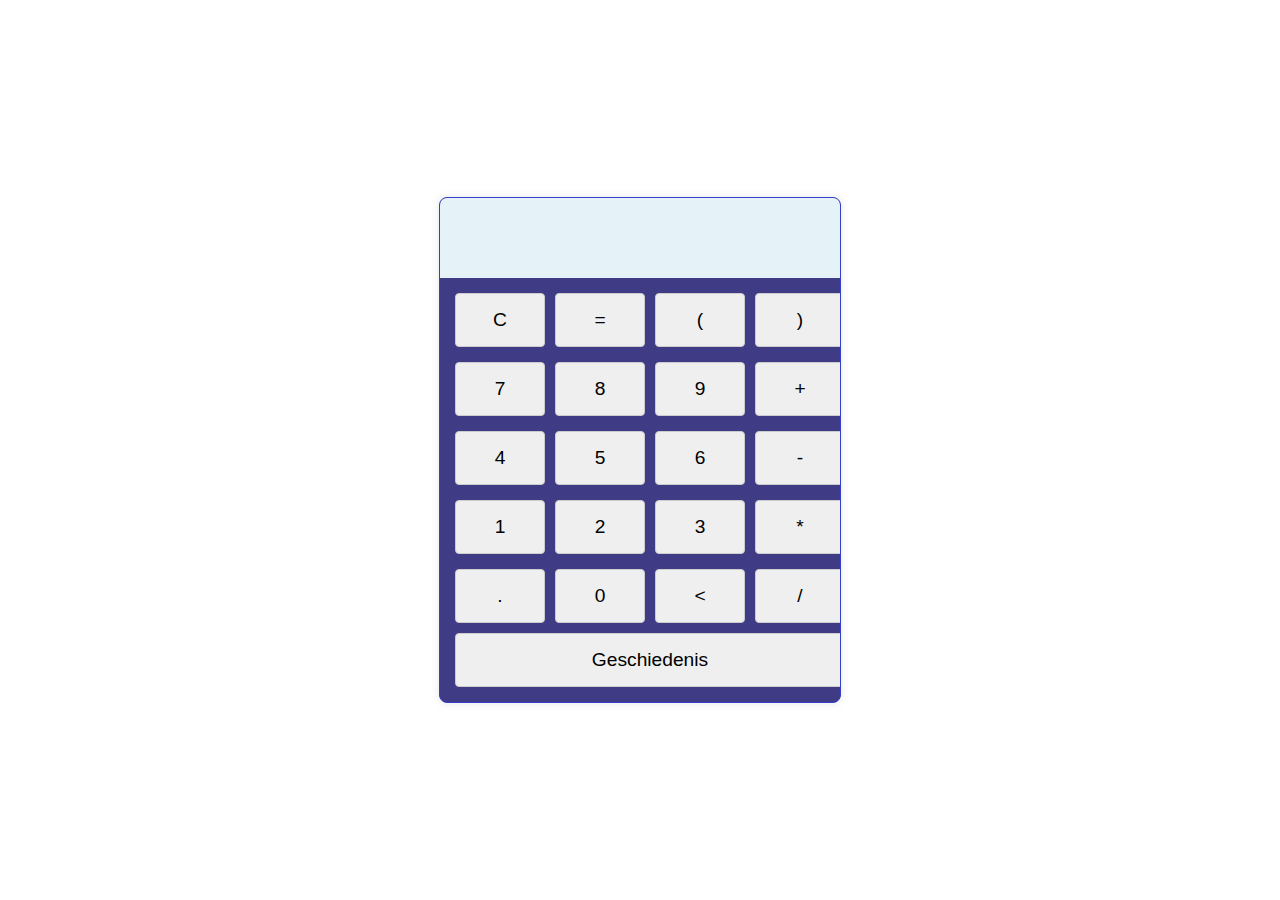
<file: js_calculator_Bryan/js_calculator_Bryan.html>
<!DOCTYPE html>
<html lang="nl">
<head>
    <meta charset="UTF-8">
    <meta name="viewport" content="width=device-width, initial-scale=1.0">
    <title>Rekenmachine</title>
    <link rel="stylesheet" href="js_calculator_bryan.css">
    <script src="js_calculator_bryan.js"></script>
</head>
<body> 
    <div id="calculator">
        <div id="screen">
            <div id="input"></div>
        </div>
        <div id="buttons">
            <div class="top-row">
                <button id="clear">C</button>
                <button id="equals">=</button>
                <button id="parenthesesOpen">(</button>
                <button id="parenthesesClose">)</button>
            </div>
            <div class="button-row">
                <button class="number">7</button>
                <button class="number">8</button>
                <button class="number">9</button>
                <button class="operator">+</button>
            </div>
            <div class="button-row">
                <button class="number">4</button>
                <button class="number">5</button>
                <button class="number">6</button>
                <button class="operator">-</button>
            </div>
            <div class="button-row">
                <button class="number">1</button>
                <button class="number">2</button>
                <button class="number">3</button>
                <button class="operator">*</button>
            </div>
            <div class="bottom-row">
                <button id="decimal">.</button>
                <button class="number">0</button>
                <button id="back"><</button>
                <button class="operator">/</button>
            </div>
            <button id="historyToggle">Geschiedenis</button>
        </div>
    </div>
    <div id="historyContainer" style="display: none;">
        <h3>Geschiedenis</h3>
        <ul id="historyList"></ul>
    </div>
</body>
</html>
</file>
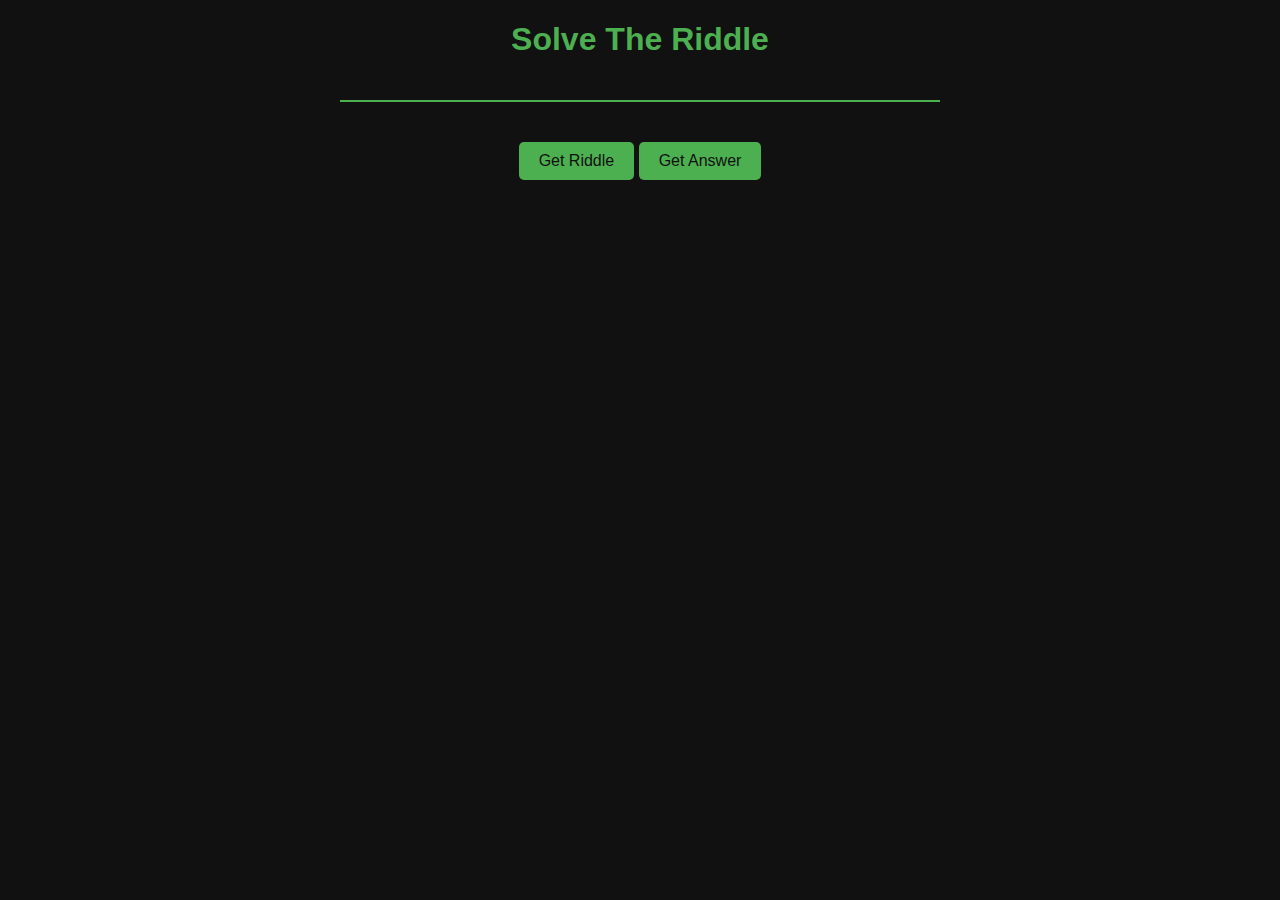
<file: raadsels/riddler.html>
<!DOCTYPE html>
<html lang="en">
<head>
    <meta charset="UTF-8">
    <meta name="viewport" content="width=device-width, initial-scale=1.0">
    <title>Daily Riddle</title>
    <style>
        body {
            background-color: #111;
            color: #fff;
            font-family: 'Raleway', sans-serif;
            text-align: center;
            margin: 0;
            padding: 0;
        }

        h1 {
            color: #4caf50;
        }

        p {
            font-size: 1.2em;
            line-height: 1.5;
            max-width: 600px;
            margin: 0 auto;
        }

        button {
            background-color: #4caf50;
            color: #111;
            padding: 10px 20px;
            font-size: 1em;
            cursor: pointer;
            border: none;
            border-radius: 5px;
            margin-top: 20px;
        }

        button:hover {
            background-color: #45a049;
        }

        #riddle {
            border-bottom: 2px solid #4caf50;
            padding-bottom: 20px;
            margin-bottom: 20px;
        }

        #answer {
            display: none;
            font-weight: bold;
        }

        #answer.visible {
            display: block;
            margin-top: 20px;
        }
    </style>
</head>
<body>
    <h1>Solve The Riddle</h1>
    <p id="riddle"></p>
    <button onclick="getRiddle()">Get Riddle</button>
    <p id="answer"></p>
    <button onclick="getAnswer()">Get Answer</button>

    <script>
        async function getRiddle() {
            const response = await fetch('https://riddles-api.vercel.app/random');
            const data = await response.json();
            document.getElementById('riddle').innerHTML = data.riddle;
            document.getElementById('answer').innerHTML = data.answer;
            document.getElementById('answer').classList.remove('visible'); // Hide answer when getting new riddle
        }

        function getAnswer() {
            document.getElementById('answer').classList.add('visible');
        }
    </script>
</body>
</html>
</file>
<file: js_calculator_Bryan/js_calculator_bryan.css>
body {
    font-family: Arial, sans-serif;
    margin: 0;
    display: flex;
    align-items: center;
    justify-content: center;
    height: 100vh;
}

#calculator {
    background-color: #403b85;
    border: 1px solid #323fc9;
    border-radius: 8px;
    box-shadow: 0 0 10px rgba(0, 0, 0, 0.1);
    overflow: hidden;
    max-width: 400px;
    width: 100%;
}

#screen {
    display: flex;
    align-items: center;
    justify-content: space-between;
    padding: 40px;
    background-color: #e5f3f8;
    font-size: 1.5em;
}

#buttons {
    display: flex;
    flex-direction: column;
    width: 100%;
    padding: 10px;
}

.button-row {
    display: flex;
    justify-content: space-between;
    margin-bottom: 5px;
}

.bottom-row {
    display: flex;
    justify-content: space-between;
}

button {
    flex: 1;
    font-size: 1.2em;
    padding: 15px;
    margin: 5px;
    border: 1px solid #ccc;
    border-radius: 4px;
    cursor: pointer;
    transition: background-color 0.3s ease;
}

button:hover {
    background-color: #d6d4d4;
}

#clear, #equals {
    flex: 1;
    margin-right: 5px;
}

.top-row {
    display: flex;
    justify-content: space-between;
    margin-bottom: 5px;
}
#calculator-container {
    display: flex;
}

#historyContainer {
    width: 30%; 
    padding: 20px;
    box-sizing: border-box;
    background-color: #e5f3f8;
    border: 1px solid #323fc9;
    border-radius: 8px;
    box-shadow: 0 0 10px rgba(0, 0, 0, 0.1);
    margin-right: 10px;
    display: none;
}

#calculator {
    background-color: #403b85;
    border: 1px solid #323fc9;
    border-radius: 8px;
    box-shadow: 0 0 10px rgba(0, 0, 0, 0.1);
    overflow: hidden;
    max-width: 400px;
    width: 100%;
}
</file>
